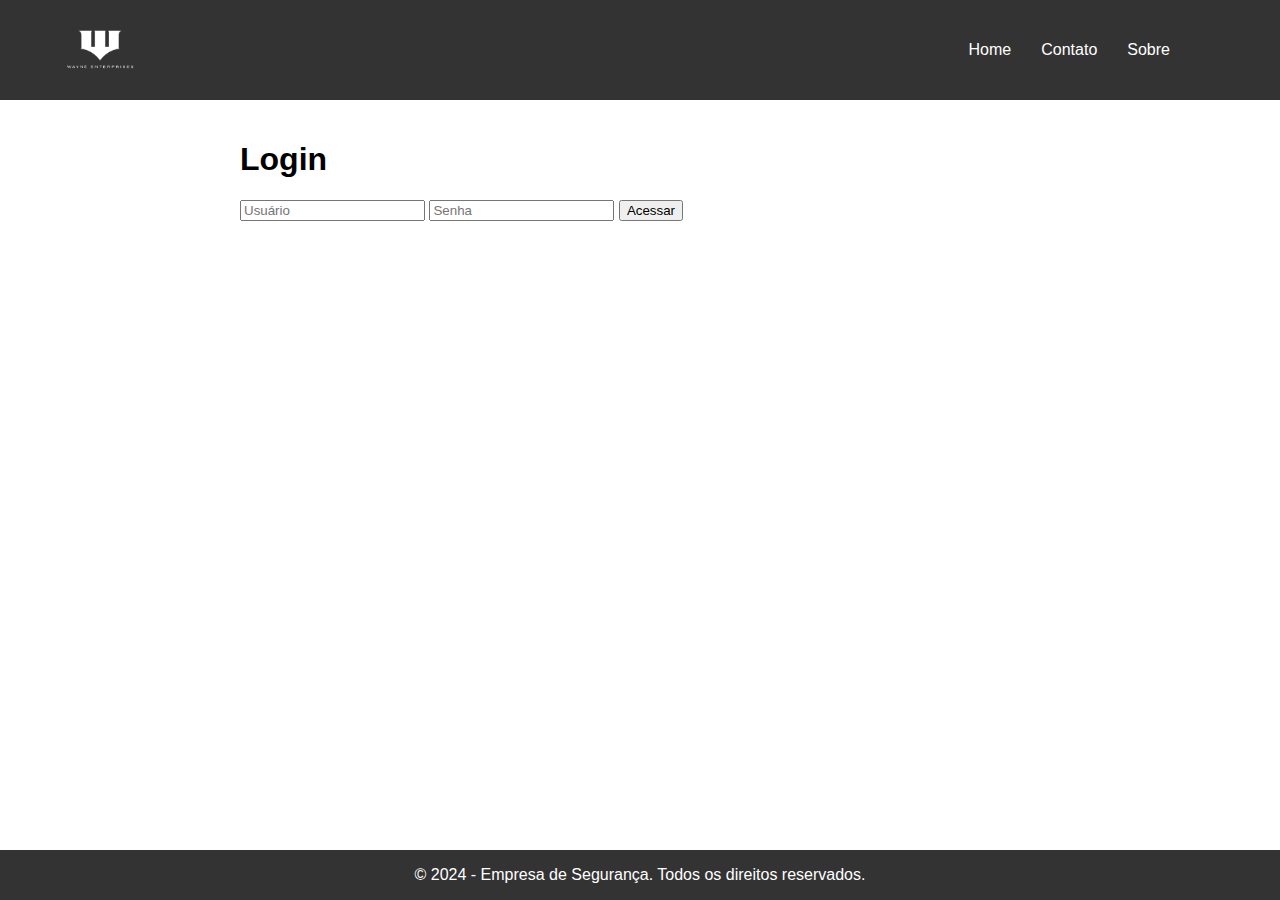
<file: index.html>
<!DOCTYPE html>
<html lang="pt-BR">
<head>
    <meta charset="UTF-8">
    <meta name="viewport" content="width=device-width, initial-scale=1.0">
    <link rel="stylesheet" href="styles.css">
    <title>Empresa de Segurança</title>
</head>
<body>
    <header>
        <img class="logo" src="bwv2.png" alt="logo">
        <nav>
            <ul class="menuHome">    
                <li><a href="#">Home</a></li>
                <li><a href="#">Contato</a></li>
                <li><a href="#">Sobre</a></li>
            </ul>
        </nav>
    </header>
    <main>
        <h1>Login</h1>
        <form id="loginForm">
            <input type="text" id="username" placeholder="Usuário" required autocomplete="username">
            <input type="password" id="password" placeholder="Senha" required autocomplete="current-password">
            <button type="submit">Acessar</button>
        </form>
    </main>
    <footer>
        <p>
            &copy; 2024 - Empresa de Segurança. Todos os direitos reservados.
        </p>
    </footer>
    <script src="script.js"></script> <!-- Onde 'users' está definida -->
    
</body>
</html>
</file>
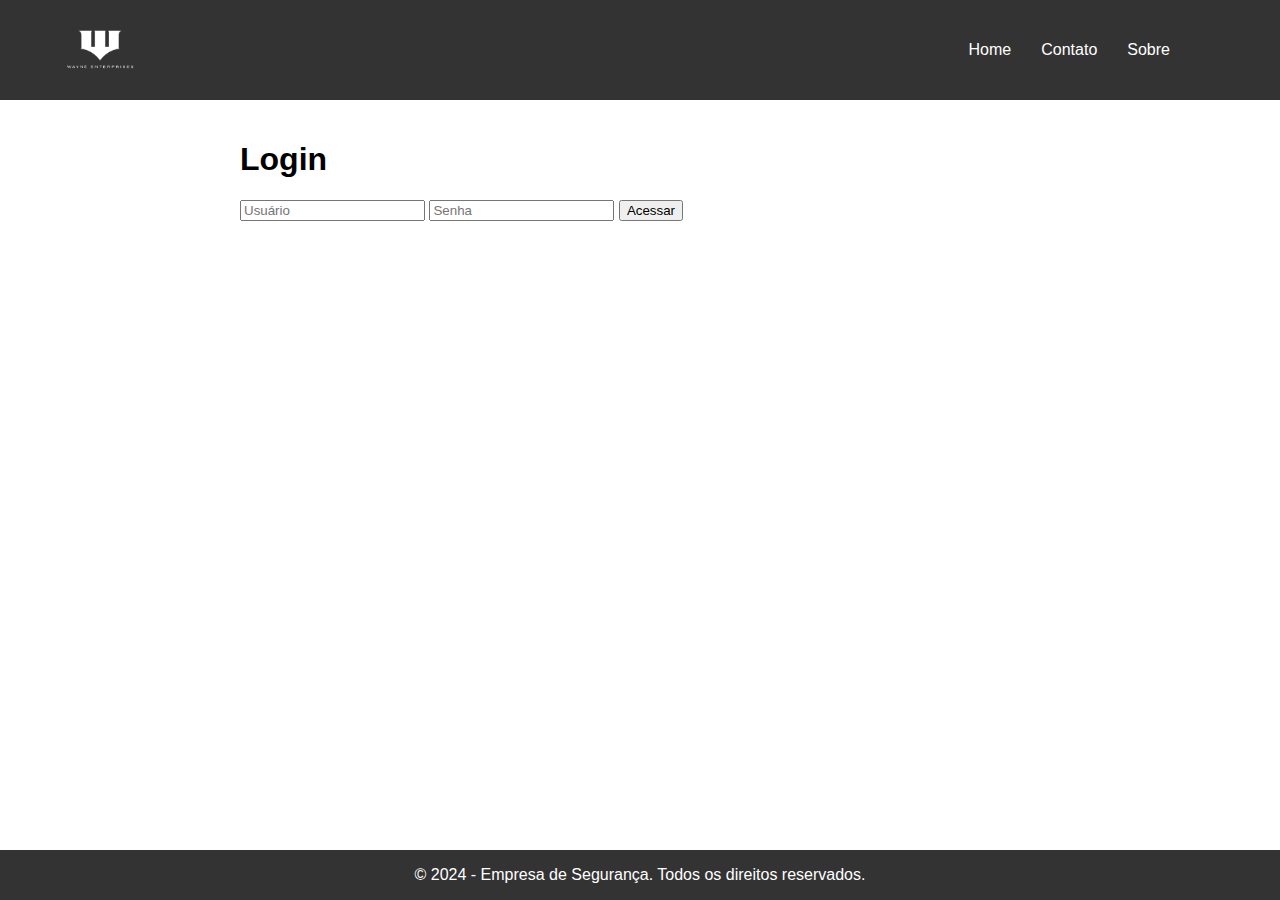
<file: restricted.html>
<!DOCTYPE html>
<html lang="pt-BR">

<head>
    <meta charset="UTF-8">
    <meta name="viewport" content="width=device-width, initial-scale=1.0">
    <link rel="stylesheet" href="styles.css">
    <title>Área Restrita</title>
</head>

<body>
    <header>
        <img class="logo" src="bwv2.png" alt="logo">
        <div id="userInfo"></div>
        <button id="logoutBtn">Logout</button>
    </header>
    
    <div class="container">
        <nav class="sidebar">
            <ul>
                <li><a href="#" id="equipamentosLink">Equipamentos</a></li>
                <li><a href="#" id="usuariosLink">Usuários</a></li>
                <li><a href="#" id="veiculosLink">Veículos</a></li>
            </ul>
            <div class="sidebar-footer">
                <p>versão 1.0</p>
            </div>

        </nav>


    </div>
    <main id="contentArea">
        <p>Escolha uma opção do menu para começar.</p>      
    </main>


    <script src="script.js"></script> <!-- Onde 'users' está definida -->
    <script src="app.js"></script>    <!-- Onde 'addUsuario' está definido -->
</body>

</html>
</file>
<file: styles.css>
body {
    font-family: Arial, sans-serif;
    margin: 0;
    padding: 0;
}

header {
    background-color: #333;
    color: #fff;
    padding: 10px;
    display: flex;
    justify-content: space-between;
    align-items: center;

}




.logo {
    margin-left: 50px;
    width: 80px;
}
.menuHome {
    display: flex;
    gap: 30px;
    margin-right: 50px;

}

.menuHome li a:hover {
    color: chocolate;
    transition: 0.5s;
}

nav ul {

    list-style-type: none;
    padding-right: 50px;


}

nav ul li {
    display: inline;
    margin: 0;

}

nav ul li a {
    color: #fff;
    text-decoration: none;

}

main {
    padding: 20px;
}

footer {

    text-align: center;
    background: #333;
    color: #fff;
    position: absolute;
    bottom: 0;
    width: 100%;
    align-items: center;
}


aside {
    width: 200px;
    float: left;
}

aside nav ul {
    list-style-type: none;
    padding: 0;
}

aside nav ul li {
    margin: 10px 0;
}

aside nav ul li a {
    text-decoration: none;
}



.container {
    display: flex;
}

.sidebar {
    width: 150px;
    background-color: #f4f4f4;
    padding: 10px;
    position:fixed;
    /* Fixa o menu lateral */
    height: 100vh;
    /* Ocupa a altura total da janela */
    top: 1;
    /* Fixa ao topo */
    left: 1;
    /* Fixa ao lado esquerdo */
    overflow-y: auto;
    /* Permite rolagem se necessário */
}

.sidebar-footer {
    display: flex;
    color: aliceblue;
    font-size: 10px;
    height: 20px;
    position: absolute; /* Faz com que o rodapé fique fixo no fundo da sidebar */
    bottom: 120px;
    left: 0;
    /* Distância da esquerda */
    right: 0;
    /* Distância da direita */
    background-color: #333;
    /* Cor de fundo do rodapé */
    align-items: center;
    justify-content: center;
}


.content-area {
    margin-left: 160px;
    /* Margem à esquerda para o conteúdo */
    padding: 20px;
    /* Espaçamento interno do conteúdo */
    flex: 1;
    /* Permite que a área de conteúdo ocupe o restante do espaço */
}



.sidebar ul {
    list-style: none;
    padding: 0;
}

.sidebar li {
    margin: 15px 0;
}

.sidebar a {
    text-decoration: none;
    color: #333;
    padding: 10px;
    display: block;
    /* Faz o link ocupar toda a largura */
}

.sidebar a:hover {
    background-color: #ddd;
    /* Efeito hover */
}

main {
    margin-left: 220px;
    /* Espaço para o menu lateral */
    padding: 20px;
    /* Espaçamento interno do conteúdo */
    flex-grow: 1;
    /* Permite que o main ocupe o espaço restante */
}

#userInfo {
    margin: 0 20px;
}

#logoutBtn {
    margin-right: 30px;
}

.item {
    display: flex; 
    justify-content: space-between; 
    
    padding: 10px;
    border-bottom: 1px solid #ccc; 
    margin: 5px 0;
}

.item button {
    margin-left: 10px; 
}

.popup{
    position: fixed;
    top: 50%;
    left: 50%;
    gap:1px;
    transform: translate(-50%, -50%);
    background-color: rgb(226, 219, 219);
    border: 1px solid #ccc;
    border-radius: 1.5rem;
    padding: 20px;
    z-index: 1000;
}

/* Estilo geral da tabela */
.reader-1 {
    padding-top: 20px;
    color: rgb(206, 235, 44);
    display: flex;
    gap: 150px;
    flex-direction: column;
}
</file>
